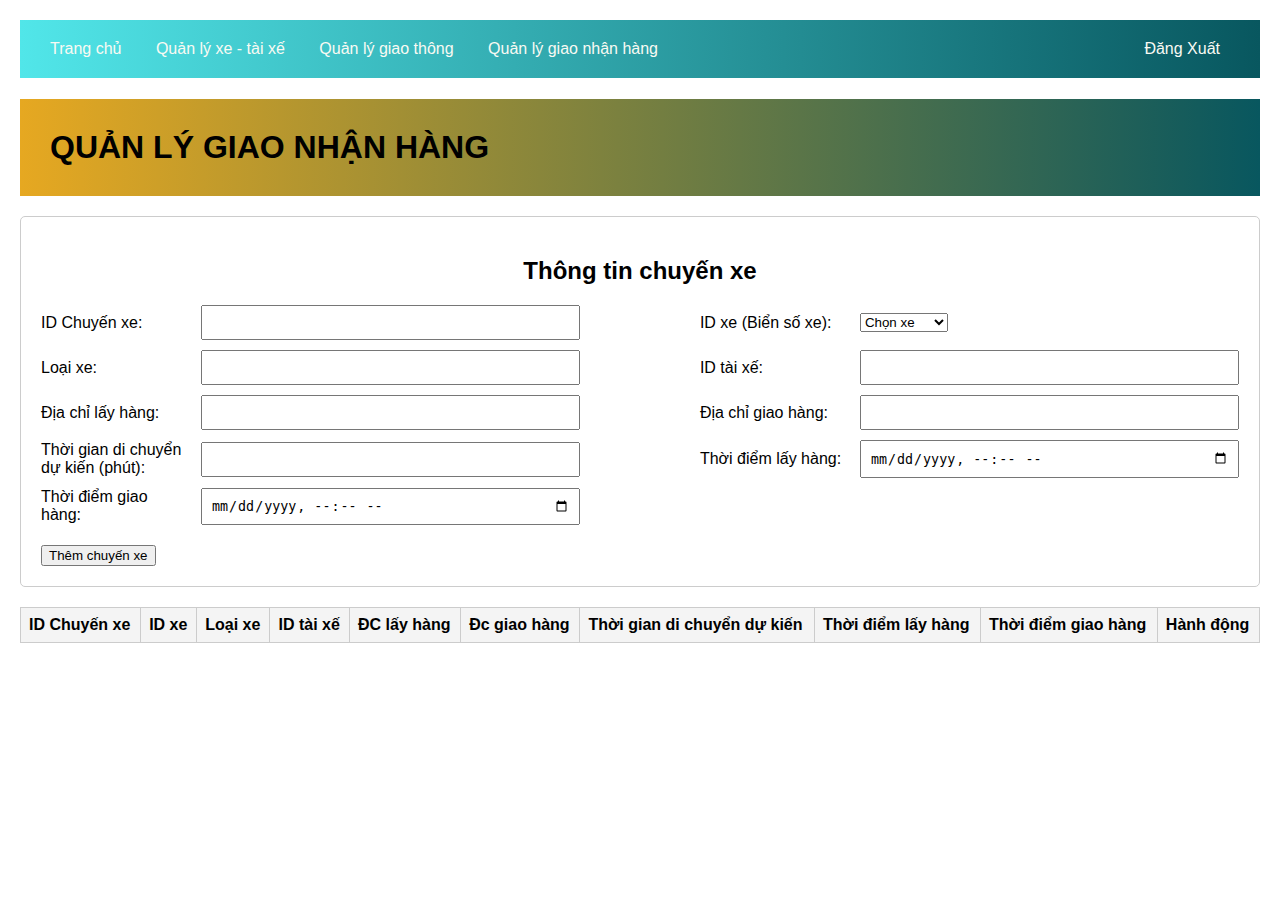
<file: qlchohang.html>
<!DOCTYPE html>
<html lang="vi">

<head>
    <meta charset="UTF-8">
    <meta name="viewport" content="width=device-width, initial-scale=1.0">
    <title>form điều xe</title>
    <style>
        body {
            font-family: Arial, sans-serif;
            margin: 20px;
        }

        table {
            width: 100%;
            border-collapse: collapse;
            margin-top: 20px;
        }

        th,
        td {
            border: 1px solid #ccc;
            padding: 8px;
            text-align: left;
        }

        th {
            background-color: #f4f4f4;
        }

        section {
            border: 1px solid #ccc;
            padding: 20px;
            border-radius: 5px;
            margin-bottom: 20px;
        }

        h1,
        h2,
        h3 {
            text-align: center;
            margin-bottom: 20px;
        }

        .form-container {
            display: flex;
            flex-wrap: wrap;
            justify-content: space-between;
        }

        .form-group {
            display: flex;
            align-items: center;
            margin-bottom: 10px;
            flex-basis: 45%;
        }

        .form-group label {
            width: 150px;
            margin-right: 10px;
        }

        input[type="text"],
        input[type="number"],
        input[type="datetime-local"] {
            flex: 1;
            padding: 8px;
        }

        button {
            margin-top: 10px;
        }

        h1 {
            display: flex;
            grid-template-columns: 1fr auto;
            grid-gap: 20px;
            padding: 30px;
            background-image: linear-gradient(to right, #e6a821, #08575f);
            /* Adjust colors as needed */
        }

        nav ul {
            list-style: none;
            margin: 0;
            padding: 0;
        }

        nav li {
            display: inline-block;
            margin-right: 10px;
        }

        nav a {
            text-decoration: none;
            color: #f9faf3;
            padding: 5px 10px;
            border-radius: 3px;
        }

        nav a:hover {
            background-color: #ddd;
        }



        nav ul li.login {
            float: right;
            /* Other styles... */
        }

        nav {
            display: fixed;
            grid-template-columns: 1fr auto;
            grid-gap: 20px;
            padding: 20px;
            background-image: linear-gradient(to right, #51e6e9, #08575f);
            /* Adjust colors as needed */
        }
    </style>
    <!-- Thêm thanh diêu khien -->
    <nav>
        <ul>
            <li><a href="TrangChu.html">Trang chủ</a></li>
            <li><a href="qltaixe.html">Quản lý xe - tài xế</a></li>
            <li><a href="index.html">Quản lý giao thông</a></li>
            <li><a href="qlchohang.html">Quản lý giao nhận hàng</a></li>
            <li class="login"><a href="login.html">Đăng Xuất</a></li>
        </ul>
    </nav>
    <!-- Thêm thanh diêu khien -->
</head>

<body>

    <h1>QUẢN LÝ GIAO NHẬN HÀNG</h1>

    <section>
        <h2>Thông tin chuyến xe</h2>
        <form id="tripForm">
            <div class="form-container">
                <div class="form-group">
                    <label for="tripId">ID Chuyến xe:</label>
                    <input type="number" id="tripId" required>
                </div>
                <div class="form-group">
                    <label for="vehicleId">ID xe (Biển số xe):</label>

                    <select id="vehicleId" required>
                        <option value="">Chọn xe</option>
                        <option value="60C-6638">60C-6638</option>
                        <option value="60C-10010">60C-10010</option>
                        <option value="60C-10292">60C-10292</option>
                        <option value="60C-12085">60C-12085</option>
                        <option value="60C-13059">60C-13059</option>
                        <option value="60C-28571">60C-28571</option>
                        <option value="60C-28895">60C-28895</option>
                        <option value="60C-42794">60C-42794</option>
                        <option value="60C-42794">60C-42794</option>
                        <option value="60H-12065">60H-12065</option>
                        <option value="60M-7912">60M-7912</option>
                    </select>
                </div>
                <div class="form-group">
                    <label for="vehicleType">Loại xe:</label>
                    <input type="text" id="vehicleType" required>
                </div>
                <div class="form-group">
                    <label for="driverId">ID tài xế:</label>
                    <input type="text" id="driverId" required>
                </div>
                <div class="form-group">
                    <label for="sellingCompanyId">Địa chỉ lấy hàng:</label>
                    <input type="text" id="sellingCompanyId" required>
                </div>
                <div class="form-group">
                    <label for="buyingCompanyId">Địa chỉ giao hàng:</label>
                    <input type="text" id="buyingCompanyId" required>
                </div>
                <div class="form-group">
                    <label for="totalTime">Thời gian di chuyển dự kiến (phút):</label>
                    <input type="number" id="totalTime" required>
                </div>
                <div class="form-group">
                    <label for="pickupTime">Thời điểm lấy hàng:</label>
                    <input type="datetime-local" id="pickupTime" required>
                </div>
                <div class="form-group">
                    <label for="deliveryTime">Thời điểm giao hàng:</label>
                    <input type="datetime-local" id="deliveryTime" required>
                </div>
            </div>
            <button type="submit">Thêm chuyến xe</button>
        </form>
    </section>

    <table>
        <thead>
            <tr>
                <th>ID Chuyến xe</th>
                <th>ID xe</th>
                <th>Loại xe</th>
                <th>ID tài xế</th>
                <th>ĐC lấy hàng</th>
                <th>Đc giao hàng</th>
                <th>Thời gian di chuyển dự kiến</th>
                <th>Thời điểm lấy hàng</th>
                <th>Thời điểm giao hàng</th>
                <th>Hành động</th>
            </tr>
        </thead>
        <tbody id="tripList">
            <!-- Danh sách chuyến xe sẽ được thêm vào đây -->
        </tbody>
    </table>

    <script>
        document.getElementById('tripForm').addEventListener('submit', function (event) {
            event.preventDefault();
            addTrip();
        });

        function addTrip() {
            const tripId = document.getElementById('tripId').value;
            const vehicleId = document.getElementById('vehicleId').value;
            const vehicleType = document.getElementById('vehicleType').value;
            const driverId = document.getElementById('driverId').value;
            const sellingCompanyId = document.getElementById('sellingCompanyId').value;
            const buyingCompanyId = document.getElementById('buyingCompanyId').value;
            const totalTime = document.getElementById('totalTime').value;
            const pickupTime = document.getElementById('pickupTime').value;
            const deliveryTime = document.getElementById('deliveryTime').value;

            const tripList = document.getElementById('tripList');
            const row = document.createElement('tr');

            row.innerHTML = `
            <td>${tripId}</td>
            <td>${vehicleId}</td>
            <td>${vehicleType}</td>
            <td>${driverId}</td>
            <td>${sellingCompanyId}</td>
            <td>${buyingCompanyId}</td>
            <td>${totalTime}</td>
            <td>${pickupTime}</td>
            <td>${deliveryTime}</td>
            <td><button onclick="removeTrip(this)">Xóa</button></td>
        `;

            tripList.appendChild(row);

            // Reset form
            document.getElementById('tripForm').reset();
        }

        function removeTrip(button) {
            const row = button.parentNode.parentNode;
            row.parentNode.removeChild(row);
        }
    </script>

</body>

</html>
</file>
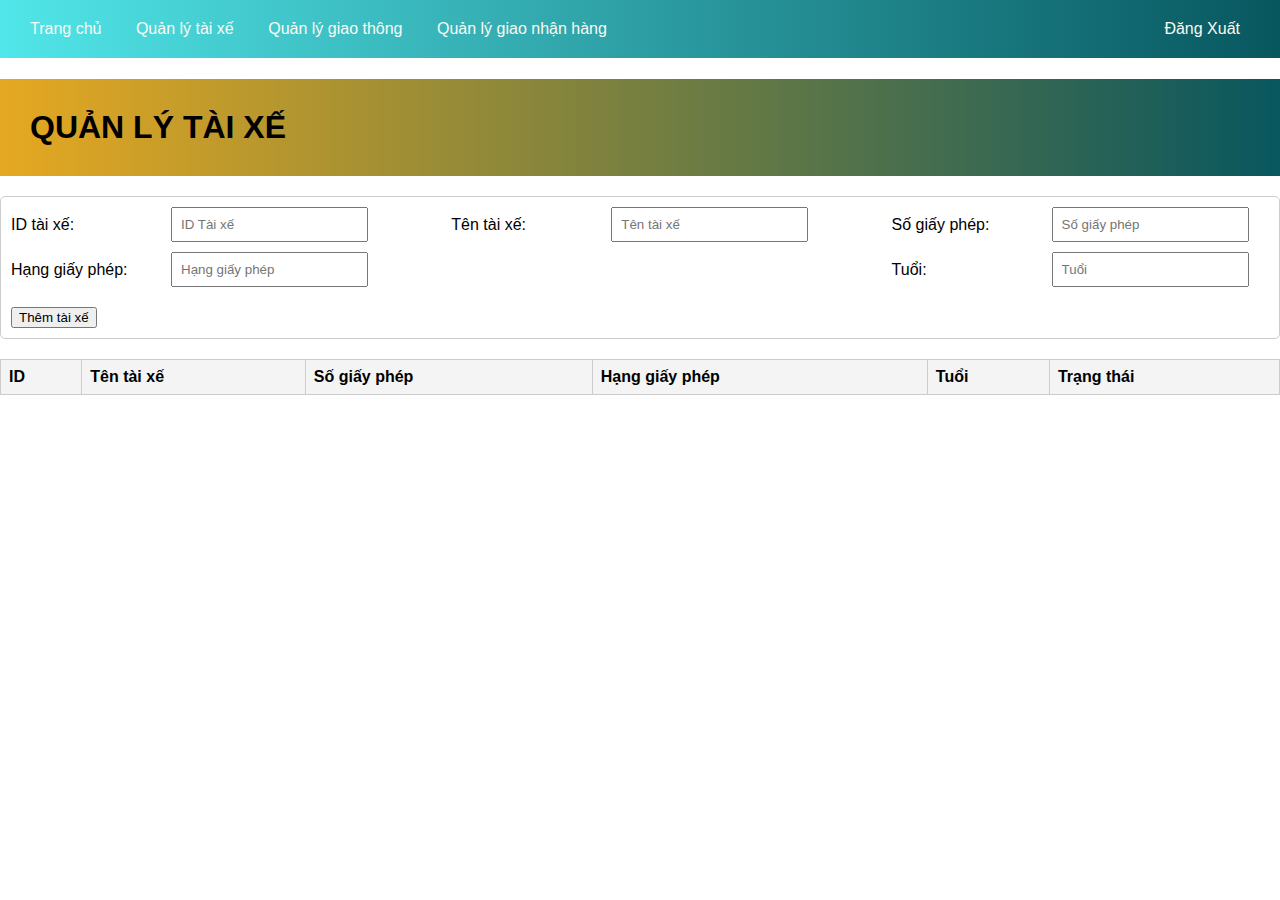
<file: qltaixe.html>
<!DOCTYPE html>
<html lang="vi">

<head>
    <meta charset="UTF-8">
    <meta name="viewport" content="width=device-width, initial-scale=1.0">
    <title>Quản lý tài xế</title>
    <style>
        body {
            font-family: Arial, sans-serif;
            margin: 0px;
        }

        h1,
        h2,
        h3 {
            text-align: center;
            /* Căn giữa cho thẻ h2 */
            margin-bottom: 20px;
            /* Khoảng cách dưới thẻ h2 */
        }

        table {
            width: 100%;
            border-collapse: collapse;
            margin-top: 20px;
        }

        th,
        td {
            border: 1px solid #ccc;
            padding: 8px;
            text-align: left;
        }

        th {
            background-color: #f4f4f4;
        }

        section {
            border: 1px solid #ccc;
            padding: 10px;
            border-radius: 5px;
            margin-bottom: 20px;
        }

        .form-container {
            display: flex;
            justify-content: space-between;
            /* Căn chỉnh hai cột */
        }

        .form-group {
            display: flex;
            align-items: center;
            margin-bottom: 10px;
            flex-basis: 30%;
        }

        .form-group label {
            width: 150px;
            /* Độ rộng cho label */
            margin-right: 10px;
            /* Khoảng cách giữa label và input */
        }

        input[type="text"],
        input[type="number"] {
            flex: none;
            /* Để input chiếm không gian còn lại */
            padding: 8px;
        }

        button {
            margin-top: 10px;
        }

        h1 {
            display: flex;
            grid-template-columns: 1fr auto;
            grid-gap: 20px;
            padding: 30px;
            background-image: linear-gradient(to right, #e6a821, #08575f);
            /* Adjust colors as needed */
        }
    </style>
    <style>
        nav ul {
            list-style: none;
            margin: 0;
            padding: 0;
        }

        nav li {
            display: inline-block;
            margin-right: 10px;
        }

        nav a {
            text-decoration: none;
            color: #f9faf3;
            padding: 5px 10px;
            border-radius: 3px;
        }

        nav a:hover {
            background-color: #ddd;
        }



        nav ul li.login {
            float: right;
            /* Other styles... */
        }

        nav {
            display: fixed;
            grid-template-columns: 1fr auto;
            grid-gap: 20px;
            padding: 20px;
            background-image: linear-gradient(to right, #51e6e9, #08575f);
            /* Adjust colors as needed */
        }
    </style>
    <!-- Thêm thanh diêu khien -->
    <nav>
        <ul>
            <li><a href="TrangChu.html">Trang chủ</a></li>
            <li><a href="qltaixe.html">Quản lý tài xế</a></li>
            <li><a href="index.html">Quản lý giao thông</a></li>
            <li><a href="qlchohang.html">Quản lý giao nhận hàng</a></li>
            <li class="login"><a href="login.html">Đăng Xuất</a></li>
        </ul>
    </nav>
    <!-- Thêm thanh diêu khien -->
</head>

<body>

    <h1>QUẢN LÝ TÀI XẾ</h1>
    <section>

        <form id="driverForm">
            <div class="form-container">
                <div class="form-group">
                    <label for="id-driver">ID tài xế:</label>
                    <input type="text" id="id-driver" placeholder="ID Tài xế" required>
                </div>
                <div class="form-group">
                    <label for="name">Tên tài xế:</label>
                    <input type="text" id="name" placeholder="Tên tài xế" required>
                </div>
                <div class="form-group">
                    <label for="license">Số giấy phép:</label>
                    <input type="text" id="license" placeholder="Số giấy phép" required>
                </div>
            </div>
            <div class="form-container">
                <div class="form-group">
                    <label for="level">Hạng giấy phép:</label>
                    <input type="text" id="level" placeholder="Hạng giấy phép" required>
                </div>
                <div class="form-group">
                    <label for="age">Tuổi:</label>
                    <input type="number" id="age" placeholder="Tuổi" required>
                </div>
            </div>
            <button type="submit">Thêm tài xế</button>

            </div>
        </form>
    </section>
    <table>
        <thead>
            <tr>
                <th>ID</th>
                <th>Tên tài xế</th>
                <th>Số giấy phép</th>
                <th>Hạng giấy phép</th>
                <th>Tuổi</th>
                <th>Trạng thái</th>
            </tr>
        </thead>
        <tbody id="driverList">
            <!-- Danh sách tài xế sẽ được thêm vào đây -->
        </tbody>
    </table>

    <script>
        document.getElementById('driverForm').addEventListener('submit', function (event) {
            event.preventDefault();
            addDriver();
        });

        function addDriver() {
            const id_dri = document.getElementById('id-driver').value;
            const name = document.getElementById('name').value;
            const license = document.getElementById('license').value;
            const level = document.getElementById('level').value;
            const age = document.getElementById('age').value;

            const driverList = document.getElementById('driverList');
            const row = document.createElement('tr');

            row.innerHTML = `
            <td>${id_dri}</td>
            <td>${name}</td>
            <td>${license}</td>
            <td>${level}</td>
            <td>${age}</td>
            <td><button onclick="removeDriver(this)">Xóa</button></td>
        `;

            driverList.appendChild(row);

            // Reset form
            document.getElementById('driverForm').reset();
        }

        function removeDriver(button) {
            const row = button.parentNode.parentNode;
            row.parentNode.removeChild(row);
        }
    </script>

</body>

</html>
</file>
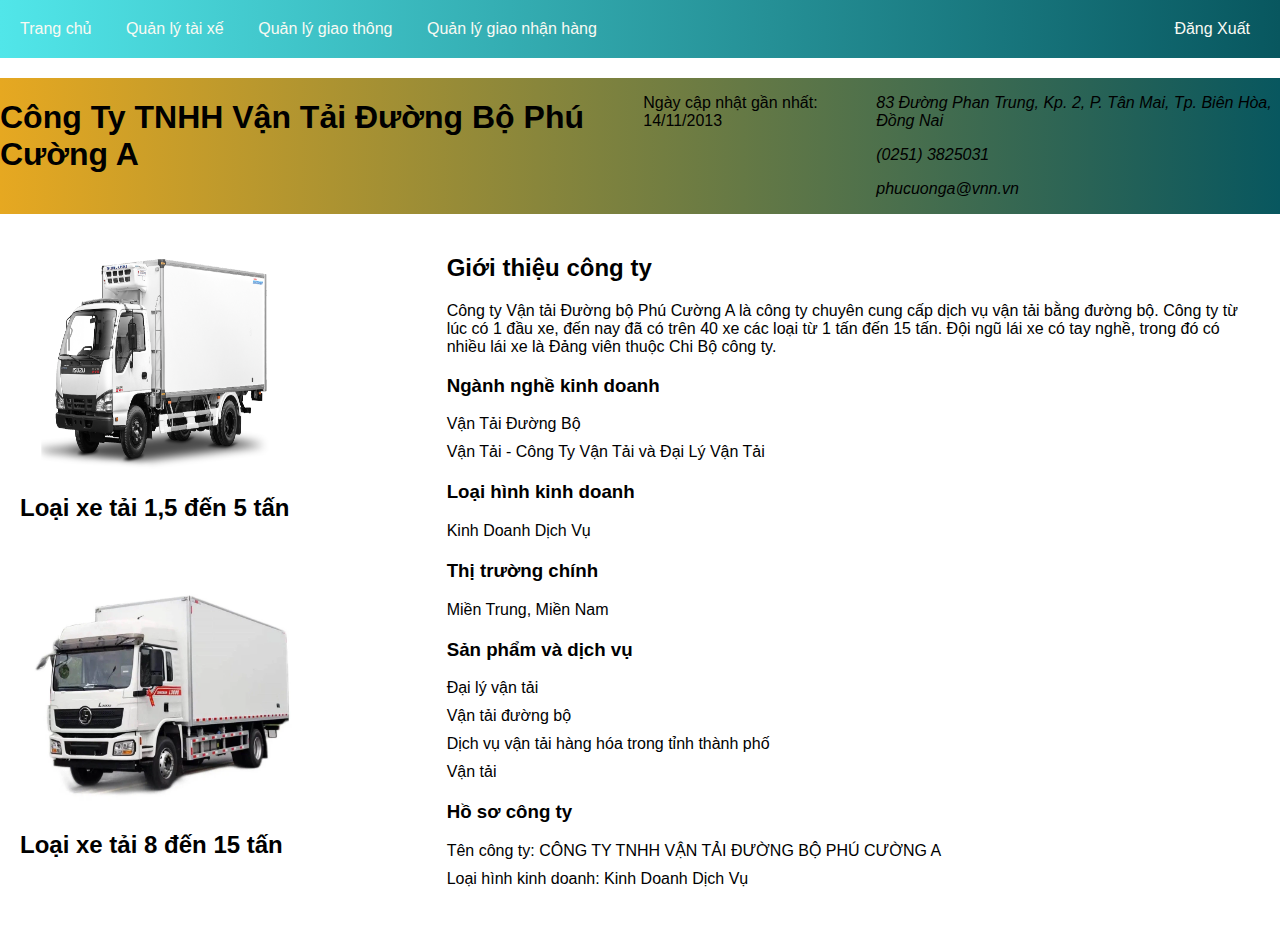
<file: TrangChu.html>
<!DOCTYPE html>
<html lang="en">

<head>
    <meta charset="UTF-8">
    <meta name="viewport" content="width=device-width, initial-scale=1.0">
    <title>Công Ty TNHH Vận Tải Đường Bộ Phú Cường A</title>
    <link rel="stylesheet" href="trangchu.css">

    <style>
        nav ul {
            list-style: none;
            margin: 0;
            padding: 0;
        }

        nav li {
            display: inline-block;
            margin-right: 10px;
        }

        nav a {
            text-decoration: none;
            color: #f9faf3;
            padding: 5px 10px;
            border-radius: 3px;
        }

        nav a:hover {
            background-color: #ddd;
        }



        nav ul li.login {
            float: right;
            /* Other styles... */
        }

        nav {
            display: fixed;
            grid-template-columns: 1fr auto;
            grid-gap: 20px;
            padding: 10px;
            margin-bottom: 20px;
            background-image: linear-gradient(to right, #51e6e9, #08575f);
            /* Adjust colors as needed */
        }
    </style>
    <!-- Thêm thanh diêu khien -->
    <nav>
        <ul>
            <li><a href="TrangChu.html">Trang chủ</a></li>
            <li><a href="qltaixe.html">Quản lý tài xế</a></li>
            <li><a href="index.html">Quản lý giao thông</a></li>
            <li><a href="qlchohang.html">Quản lý giao nhận hàng</a></li>
            <li class="login"><a href="login.html">Đăng Xuất</a></li>
        </ul>
    </nav>
    <!-- Thêm thanh diêu khien -->
</head>

<body>
    <header>
        <h1>Công Ty TNHH Vận Tải Đường Bộ Phú Cường A</h1>
        <p>Ngày cập nhật gần nhất: 14/11/2013</p>
        <address>
            <p>83 Đường Phan Trung, Kp. 2, P. Tân Mai, Tp. Biên Hòa, Đồng Nai</p>
            <p>(0251) 3825031</p>
            <p>phucuonga@vnn.vn</p>
        </address>


    </header>

    <main>
        <div class="main-content">
            <div class="image-container">
                <div class="image-row1">
                    <img src="5ton-truck.png" alt="5-ton truck" readonly>
                    <h2> Loại xe tải 1,5 đến 5 tấn</h2>
                </div>
                <div class="image-row2">
                    <img src="15ton-truck.png" alt="15-ton truck" readonly>
                    <h2> Loại xe tải 8 đến 15 tấn</h2>
                </div>

            </div>


            <div class="text-container">

                <h2>Giới thiệu công ty</h2>
                <p>Công ty Vận tải Đường bộ Phú Cường A là công ty chuyên cung cấp dịch vụ vận tải bằng đường bộ. Công
                    ty từ lúc
                    có 1 đầu xe, đến nay đã có trên 40 xe các loại từ 1 tấn đến 15 tấn. Đội ngũ lái xe có tay nghề,
                    trong đó có
                    nhiều lái xe là Đảng viên thuộc Chi Bộ công ty.</p>

                <section>
                    <h3>Ngành nghề kinh doanh</h3>
                    <ul>
                        <li>Vận Tải Đường Bộ</li>
                        <li>Vận Tải - Công Ty Vận Tải và Đại Lý Vận Tải</li>
                    </ul>
                </section>

                <section>
                    <h3>Loại hình kinh doanh</h3>
                    <ul>
                        <li>Kinh Doanh Dịch Vụ</li>
                    </ul>
                </section>

                <section>
                    <h3>Thị trường chính</h3>
                    <ul>
                        <li>Miền Trung, Miền Nam</li>
                    </ul>
                </section>

                <section>
                    <h3>Sản phẩm và dịch vụ</h3>
                    <ul>
                        <li>Đại lý vận tải</li>
                        <li>Vận tải đường bộ</li>
                        <li>Dịch vụ vận tải hàng hóa trong tỉnh thành phố</li>
                        <li>Vận tải</li>
                    </ul>
                </section>

                <section>
                    <h3>Hồ sơ công ty</h3>
                    <ul>
                        <li>Tên công ty: CÔNG TY TNHH VẬN TẢI ĐƯỜNG BỘ PHÚ CƯỜNG A</li>
                        <li>Loại hình kinh doanh: Kinh Doanh Dịch Vụ</li>
                    </ul>
                </section>
            </div>
        </div>
    </main>

    <footer>
    </footer>
</body>

</html>
</file>
<file: trangchu.css>
body {
    font-family: Arial, sans-serif;
    margin: 0;
    padding: 0;
}



main {
    padding: 20px;
}

section {
    margin-bottom: 20px;
}

ul {
    list-style: none;
    padding: 0;
}

li {
    margin: 10px 0;
}

/* Add more CSS styles as needed */

header {
    display: flex;
    grid-template-columns: 1fr auto;
    grid-gap: 10px;
    padding: 0px;
    background-image: linear-gradient(to right, #e6a821, #08575f);
    /* Adjust colors as needed */
}

.main-content {
    display: grid;
    grid-template-columns: 1fr 2fr;
    /* Adjust column widths as needed */
    gap: 20px;
    /* Spacing between columns */
}

.text-container {
    /* Add any necessary styles for the text container */
}

.image-container {
    display: grid;
    grid-template-rows: 1fr 1fr;
    /* Divide into two rows, one with 1/4 height and one with 3/4 height */
    gap: 0px;
}



.image-row1 img,
.image-row2 img {
    width: 70%;
    height: 70%;

    /* Scale image to cover the container, cropping if necessary */
}

.h2 {
    text-align: center;
}
</file>
